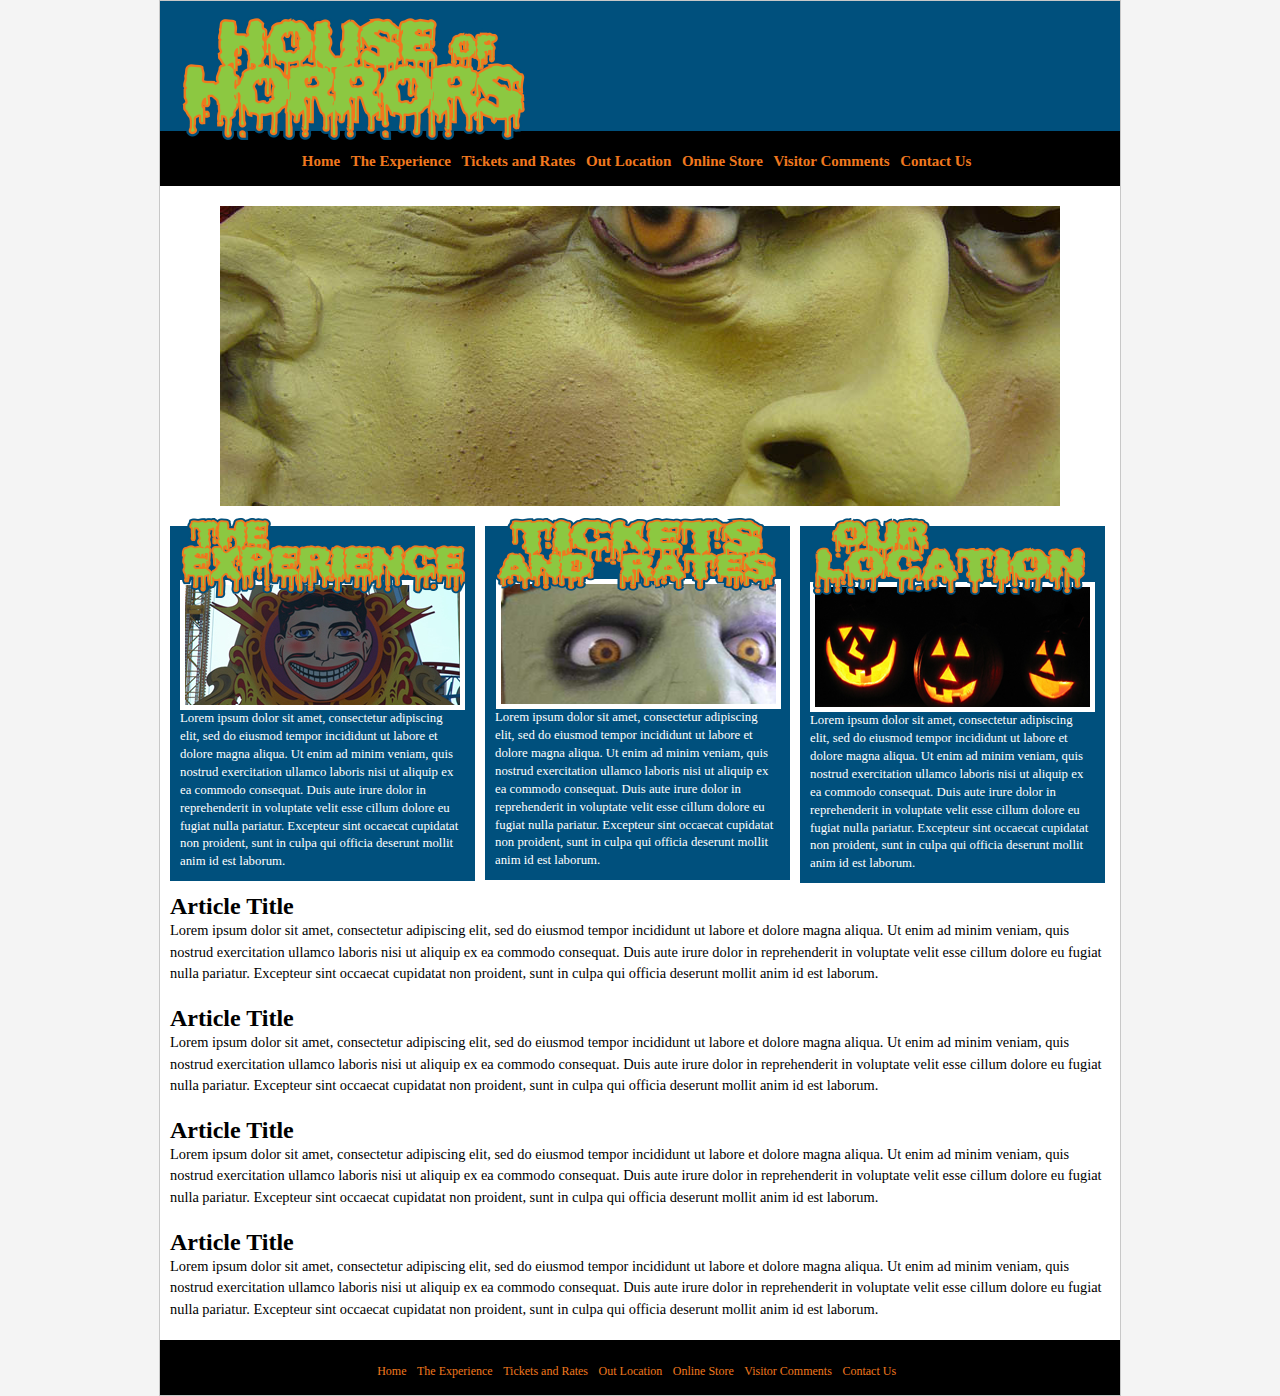
<file: index.html>
<!doctype html>
<html>

<head>
    <meta charset="UTF-8">
    <title>Responsive Web Design By Kamol</title>
    <link type="text/css" rel="stylesheet" href="css/style.css" />
</head>

<body>
    <div id="master">
        <header>
            <img src="Image/Logo.png" alt="logo"/>
        </header>

        <nav>
            <ul>
                <li><a href="#">Home</a> | </li>
                <li><a href="#">The Experience</a> | </li>
                <li><a href="#">Tickets and Rates</a> | </li>
                <li><a href="#">Out Location</a> | </li>
                <li><a href="#">Online Store</a> | </li>
                <li><a href="#">Visitor Comments</a> | </li>
                <li><a href="#">Contact Us</a> | </li>
            </ul>
        </nav>

        <div id="slideshow">
            <img src="Image/SlideShow.jpg" alt="slideshow"/>
        </div>

        <div class="contentbox">
            <img src="Image/contentbox1.png" alt="contentbox1"/>
            <p>Lorem ipsum dolor sit amet, consectetur adipiscing elit, sed do eiusmod tempor incididunt ut labore et dolore magna aliqua. Ut enim ad minim veniam, quis nostrud exercitation ullamco laboris nisi ut aliquip ex ea commodo consequat. Duis aute irure dolor in reprehenderit in voluptate velit esse cillum dolore eu fugiat nulla pariatur. Excepteur sint occaecat cupidatat non proident, sunt in culpa qui officia deserunt mollit anim id est laborum.</p>
        </div>

        <div class="contentbox">
            <img src="Image/contentbox2.png" alt="contentbox2"/>
            <p>Lorem ipsum dolor sit amet, consectetur adipiscing elit, sed do eiusmod tempor incididunt ut labore et dolore magna aliqua. Ut enim ad minim veniam, quis nostrud exercitation ullamco laboris nisi ut aliquip ex ea commodo consequat. Duis aute irure dolor in reprehenderit in voluptate velit esse cillum dolore eu fugiat nulla pariatur. Excepteur sint occaecat cupidatat non proident, sunt in culpa qui officia deserunt mollit anim id est laborum.</p>
        </div>

        <div class="contentbox">
            <img src="Image/contentbox3.png" alt="contentbox3"/>
            <p>Lorem ipsum dolor sit amet, consectetur adipiscing elit, sed do eiusmod tempor incididunt ut labore et dolore magna aliqua. Ut enim ad minim veniam, quis nostrud exercitation ullamco laboris nisi ut aliquip ex ea commodo consequat. Duis aute irure dolor in reprehenderit in voluptate velit esse cillum dolore eu fugiat nulla pariatur. Excepteur sint occaecat cupidatat non proident, sunt in culpa qui officia deserunt mollit anim id est laborum.</p>
        </div>


        <article>
            <div class="news">
                <h2>Article Title</h2>
                <p>Lorem ipsum dolor sit amet, consectetur adipiscing elit, sed do eiusmod tempor incididunt ut labore et dolore magna aliqua. Ut enim ad minim veniam, quis nostrud exercitation ullamco laboris nisi ut aliquip ex ea commodo consequat. Duis aute irure dolor in reprehenderit in voluptate velit esse cillum dolore eu fugiat nulla pariatur. Excepteur sint occaecat cupidatat non proident, sunt in culpa qui officia deserunt mollit anim id est laborum.</p>
            </div>
        </article>

        <article>
            <div class="news">
                <h2>Article Title</h2>
                <p>Lorem ipsum dolor sit amet, consectetur adipiscing elit, sed do eiusmod tempor incididunt ut labore et dolore magna aliqua. Ut enim ad minim veniam, quis nostrud exercitation ullamco laboris nisi ut aliquip ex ea commodo consequat. Duis aute irure dolor in reprehenderit in voluptate velit esse cillum dolore eu fugiat nulla pariatur. Excepteur sint occaecat cupidatat non proident, sunt in culpa qui officia deserunt mollit anim id est laborum.</p>
            </div>
        </article>

        <article>
            <div class="news">
                <h2>Article Title</h2>
                <p>Lorem ipsum dolor sit amet, consectetur adipiscing elit, sed do eiusmod tempor incididunt ut labore et dolore magna aliqua. Ut enim ad minim veniam, quis nostrud exercitation ullamco laboris nisi ut aliquip ex ea commodo consequat. Duis aute irure dolor in reprehenderit in voluptate velit esse cillum dolore eu fugiat nulla pariatur. Excepteur sint occaecat cupidatat non proident, sunt in culpa qui officia deserunt mollit anim id est laborum.</p>
            </div>
        </article>

        <article>
            <div class="news">
                <h2>Article Title</h2>
                <p>Lorem ipsum dolor sit amet, consectetur adipiscing elit, sed do eiusmod tempor incididunt ut labore et dolore magna aliqua. Ut enim ad minim veniam, quis nostrud exercitation ullamco laboris nisi ut aliquip ex ea commodo consequat. Duis aute irure dolor in reprehenderit in voluptate velit esse cillum dolore eu fugiat nulla pariatur. Excepteur sint occaecat cupidatat non proident, sunt in culpa qui officia deserunt mollit anim id est laborum.</p>
            </div>
        </article>


        <footer>
            <nav>
                <ul>
                    <li><a href="#">Home</a> | </li>
                    <li><a href="#">The Experience</a> | </li>
                    <li><a href="#">Tickets and Rates</a> | </li>
                    <li><a href="#">Out Location</a> | </li>
                    <li><a href="#">Online Store</a> | </li>
                    <li><a href="#">Visitor Comments</a> | </li>
                    <li><a href="#">Contact Us</a> | </li>
                </ul>
            </nav>
        </footer>
    </div>
</body>

</html>
</file>
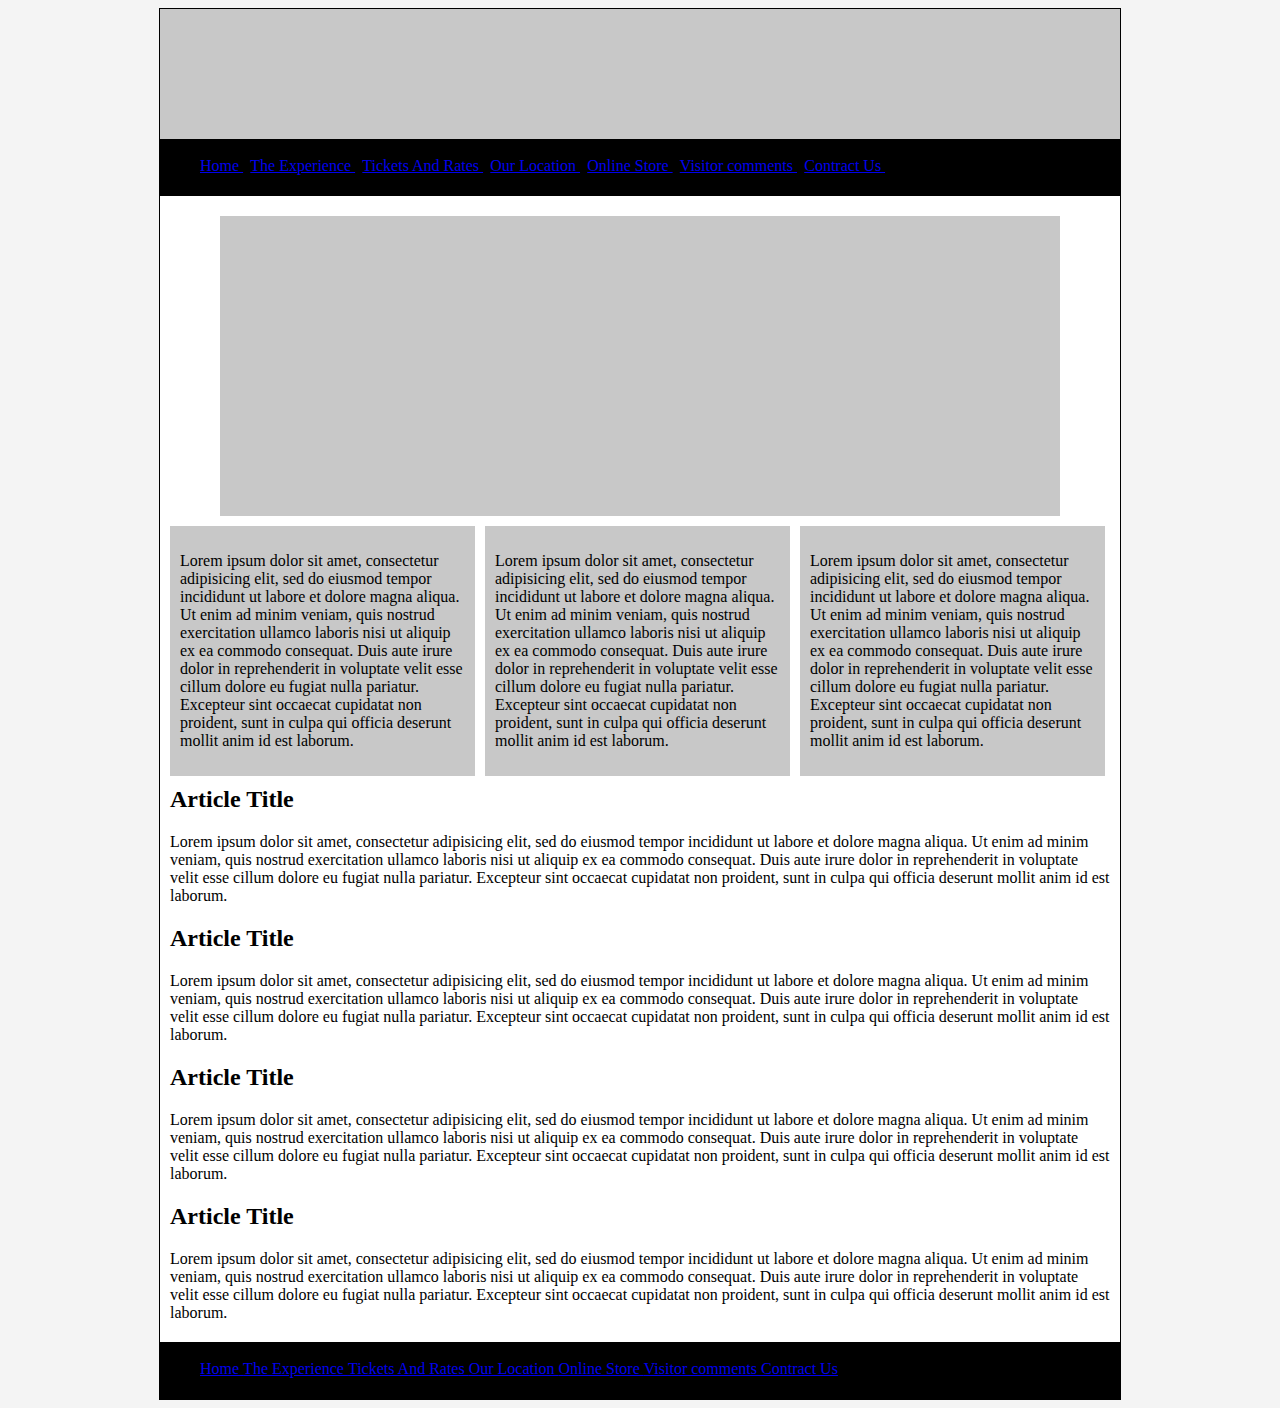
<file: smita.html>
<!doctype html>
    
<html>
    <head>
        <meta charset="UTF-8">
    <title>Smita Redsponsive</title>
        <link rel="stylesheet" type="text/css" href="smitastyle.css">
        
    </head>
    <body>
        
        <div id="master">
            
        <header></header>
        
        <nav>
            <ul>
               <li><a href="#"> Home </a> | </li>
               <li><a href="#"> The Experience </a> | </li>
               <li><a href="#"> Tickets And Rates </a> | </li>
                <li><a href="#"> Our Location </a> | </li>
                <li><a href="#"> Online Store </a> | </li>
                <li><a href="#"> Visitor comments </a> | </li>
                <li><a href="#"> Contract Us </a> |  </li>
            </ul>
        </nav>
        
        <div id="slideshow"></div>
        
        <div class="contentbox"><p>Lorem ipsum dolor sit amet, consectetur adipisicing elit, sed do eiusmod tempor incididunt ut labore et dolore magna aliqua. Ut enim ad minim veniam, quis nostrud exercitation ullamco laboris nisi ut aliquip ex ea commodo consequat. Duis aute irure dolor in reprehenderit in voluptate velit esse cillum dolore eu fugiat nulla pariatur. Excepteur sint occaecat cupidatat non proident, sunt in culpa qui officia deserunt mollit anim id est laborum.
</p></div>
            
        <div class="contentbox"><p>Lorem ipsum dolor sit amet, consectetur adipisicing elit, sed do eiusmod tempor incididunt ut labore et dolore magna aliqua. Ut enim ad minim veniam, quis nostrud exercitation ullamco laboris nisi ut aliquip ex ea commodo consequat. Duis aute irure dolor in reprehenderit in voluptate velit esse cillum dolore eu fugiat nulla pariatur. Excepteur sint occaecat cupidatat non proident, sunt in culpa qui officia deserunt mollit anim id est laborum.
</p></div>
        
            <div class="contentbox"><p>Lorem ipsum dolor sit amet, consectetur adipisicing elit, sed do eiusmod tempor incididunt ut labore et dolore magna aliqua. Ut enim ad minim veniam, quis nostrud exercitation ullamco laboris nisi ut aliquip ex ea commodo consequat. Duis aute irure dolor in reprehenderit in voluptate velit esse cillum dolore eu fugiat nulla pariatur. Excepteur sint occaecat cupidatat non proident, sunt in culpa qui officia deserunt mollit anim id est laborum.
</p></div>
        
        <article>
            <div class="news">
        <h2>Article Title</h2>
            <p>Lorem ipsum dolor sit amet, consectetur adipisicing elit, sed do eiusmod tempor incididunt ut labore et dolore magna aliqua. Ut enim ad minim veniam, quis nostrud exercitation ullamco laboris nisi ut aliquip ex ea commodo consequat. Duis aute irure dolor in reprehenderit in voluptate velit esse cillum dolore eu fugiat nulla pariatur. Excepteur sint occaecat cupidatat non proident, sunt in culpa qui officia deserunt mollit anim id est laborum.</p>
                </div>
        </article>
        <article>
            <div class="news">
        <h2>Article Title</h2>
            <p>Lorem ipsum dolor sit amet, consectetur adipisicing elit, sed do eiusmod tempor incididunt ut labore et dolore magna aliqua. Ut enim ad minim veniam, quis nostrud exercitation ullamco laboris nisi ut aliquip ex ea commodo consequat. Duis aute irure dolor in reprehenderit in voluptate velit esse cillum dolore eu fugiat nulla pariatur. Excepteur sint occaecat cupidatat non proident, sunt in culpa qui officia deserunt mollit anim id est laborum.</p>
                </div>
        </article>
        <article>
            <div class="news">
        <h2>Article Title</h2>
            <p>Lorem ipsum dolor sit amet, consectetur adipisicing elit, sed do eiusmod tempor incididunt ut labore et dolore magna aliqua. Ut enim ad minim veniam, quis nostrud exercitation ullamco laboris nisi ut aliquip ex ea commodo consequat. Duis aute irure dolor in reprehenderit in voluptate velit esse cillum dolore eu fugiat nulla pariatur. Excepteur sint occaecat cupidatat non proident, sunt in culpa qui officia deserunt mollit anim id est laborum.</p>
                </div>
        </article>
        <article>
            <div class="news">
        <h2>Article Title</h2>
            <p>Lorem ipsum dolor sit amet, consectetur adipisicing elit, sed do eiusmod tempor incididunt ut labore et dolore magna aliqua. Ut enim ad minim veniam, quis nostrud exercitation ullamco laboris nisi ut aliquip ex ea commodo consequat. Duis aute irure dolor in reprehenderit in voluptate velit esse cillum dolore eu fugiat nulla pariatur. Excepteur sint occaecat cupidatat non proident, sunt in culpa qui officia deserunt mollit anim id est laborum.</p>
                </div>
        </article>
        
        <footer>
            <nav>
            <ul>
               <li><a href="#"> Home </a> </li>
               <li><a href="#"> The Experience </a> </li>
               <li><a href="#"> Tickets And Rates </a> </li>
                <li><a href="#"> Our Location </a> </li>
                <li><a href="#"> Online Store </a> </li>
                <li><a href="#"> Visitor comments </a> </li>
                <li><a href="#"> Contract Us </a>  </li>
            </ul>
        </nav>
            
        </footer>
        
        </div>
        
    </body>
</html>
</file>
<file: css/style.css>
* {
    padding: 0px;
    margin: 0px;
}
/*
low resolution, 480px and below
*/

@media only screen and (max-width: 480px) {
    body {
        background: rgb(244, 244, 244);
        font-family: Verdana;
    }
    #master {
        width: 95%;
        margin: 0 auto;
        border: 1px solid rgb(0, 0, 0);
        background: rgb(255, 255, 255);
        border: 1px solid rgb(200,200,200);
    }
    
    header {
        height: 130px;
        background: rgb(0, 80, 125);
        text-align: center;
    }
    header img {
        margin-top:10px;
    }
    nav {
        background: rgb(0, 0, 0);
        padding: 10px;
        margin-bottom: 20px;
        text-align: center;
    }
    nav li {
        display: inline;
    }
    nav li a {
        text-decoration: none;
        color: rgb(240, 120, 30);
        font-weight: bold;
        line-height: 220%;
        font-size: 18px;
    }
    
    #slideshow{
        display: none;
    }
    
    .contentbox {
        background: rgb(0, 80, 125);
        padding: 10px;
        margin-bottom: 10px;
        text-align: center;
    }
    .contentbox img {
        margin-top:-16px;
    }
    .contentbox p {
        color: rgb(255,255,255);
        font-size: 85%;
        line-height: 180%;
        text-align: justify;
    }
    
    article {
        width: 95%;
        margin-left: 10px;
    }
    .news {
        margin-bottom: 20px;
    }
    .news h2 {
        font-family: Times;
        font-size: 180%;
    }
    .news p {
        line-height: 150%;
    }
    
    footer nav {
        margin-bottom: 0px;
    }
}

/*
######################################  Medium ##############################
*/
/*
medium resolution, 481px to 1023px
*/

@media only screen and (min-width: 481px) {
    body {
        background: rgb(244, 244, 244);
        font-family: Verdana;
    }
    #master {
        width: 95%;
        margin: 0 auto;
        border: 1px solid rgb(200, 200, 200);
        background: rgb(255, 255, 255);
    }
    header {
        height: 130px;
        background: rgb(0, 80, 125);
    }
    header img {
        margin-left: 20px;
        margin-top: 15px;
    }
    
    nav {
        background: rgb(0, 0, 0);
        padding: 10px;
        margin-bottom: 20px;
        text-align: center;
        font-size: 15px;
        line-height: 200%;
    }
    nav li {
        display: inline;
    }
    nav li a {
        text-decoration: none;
        color: rgb(240, 120, 30);
        font-weight: bold;
        
    }
    #slideshow {
        width: 90%;
        //height: 300px;
        margin: 10px auto;
        background: rgb(200, 200, 200);
    }
    #slideshow img {
        width: 100%;
    }
    
    
    .contentbox {
        background: rgb(0, 80, 125);
        padding: 10px;
        margin-bottom: 10px;
        min-height: 200px;
    }
    .contentbox img {
        float: left;
        margin-right: 10px;
    }
    .contentbox p {
        color: rgb(255,255,255);
        font-size: 85%;
        line-height: 180%;
        
    }
    
    article {
        width: 95%;
        margin-left: 10px;
    }
    .news {
        margin-bottom: 20px;
    }
    .news h2 {
        font-family: Times;
        font-size: 180%;
    }
    .news p {
        line-height: 150%;
    }
    
    
    footer nav {
        margin-bottom: 0px;
    }
}


/*
######################################  High ##############################
*/

/*
high resolution,1024px and above
*/

@media only screen and (min-width: 1024px) {
    body {
        background: rgb(244, 244, 244);
        font-family: verdana;
    }
    #master {
        width: 960px;
        margin: 0 auto;
        border: 1px solid rgb(200, 200, 200);
        background: rgb(255, 255, 255);
    }
    header {
        width: 960px;
        height: 130px;
        background: rgb(0, 80, 125);
    }
    header img{
        margin-left: 20px;
        margin-top: 15px;
    }
    
    nav {
        width: 960;
        height: 35px;
        background: rgb(0, 0, 0);
        padding: 15px 0 5px 0;
        margin-bottom: 20px;
        text-align: center;
    }
    nav li {
        display: inline;
    }
    nav li a {
        text-decoration: none;
        color: rgb(240, 120, 30);
        font-weight: bold;
        font-size: 15px;
    }
    
    #slideshow {
        width: 840px;
        height: 300px;
        margin: 0 auto;
        background: rgb(200, 200, 200);
    }
    
    .contentbox {
        width: 285px;
        background: rgb(0, 80, 125);
        padding: 10px;
        margin: 20px 0 10px 10px;
        float: left;
    }
    .contentbox img {
        margin-top: -18px;
    }
    .contentbox p {
        color: rgb(255,255,255);
        font-size: 80%;
        line-height: 140%;
        margin-top: 10px;
    }
    
    article {
        width: 940px;
        margin-left: 10px;
    }
    .news {
        margin-bottom: 20px;
    }
    .news h2 {
        font-family: Times;
        font-size: 150%;
    }
    .news p {
        font-size: 90%;
    }
    
    footer nav {
        margin-bottom: 0px;
    }
    
    footer nav li a {
        font-weight: normal;
        font-size: 12px;
    }
}
</file>
<file: smitastyle.css>
/* low resolution 480 px and below */

@media only screen and (max-width: 480px) {
   
    body {background :blue;}
}

/* medium resolution 481 px to 1023 px*/

@media only screen and (min-width: 481px) 

{   body {background :rgb(244,244,244);}
    #master {width: 95%; margin: 0 auto; border: 1px solid rgb(0,0,0); background-color: rgb(255,255,255);}
    header {height: 130px; background: rgb(200,200,200);}
    nav { background: rgb(0,0,0,0); padding: 10px; margin-bottom: 20px; }
    nav li {display: inline;}

}

/* high resolution 1024 px and above */ 
@media only screen and (min-width: 1024px) {
    
    body {background :rgb(244,244,244);}
    #master {width: 960px; margin: 0 auto; border: 1px solid rgb(0,0,0); background-color: rgb(255,255,255);}
    header {width: 960px; height: 130px; background: rgb(200,200,200);}
    nav {width: 960px; height: 35px; background: rgb(0,0,0); padding: 2px 0px 20px 0px;margin-bottom: 20px; }
    nav li {display: inline;  }
    #slideshow {width: 840px; height: 300px; margin: 0 auto; background: rgb(200,200,200);
    }
    .contentbox {width: 285px; background: rgb(200, 200, 200); padding: 10px; margin: 10px 0 10px 10px; float: left;
	}
    article { width: 940px; margin-left: 10px;}
    .news {margin-bottom: 20px;}
    footer nav {margin-bottom: 0;}
}
</file>
